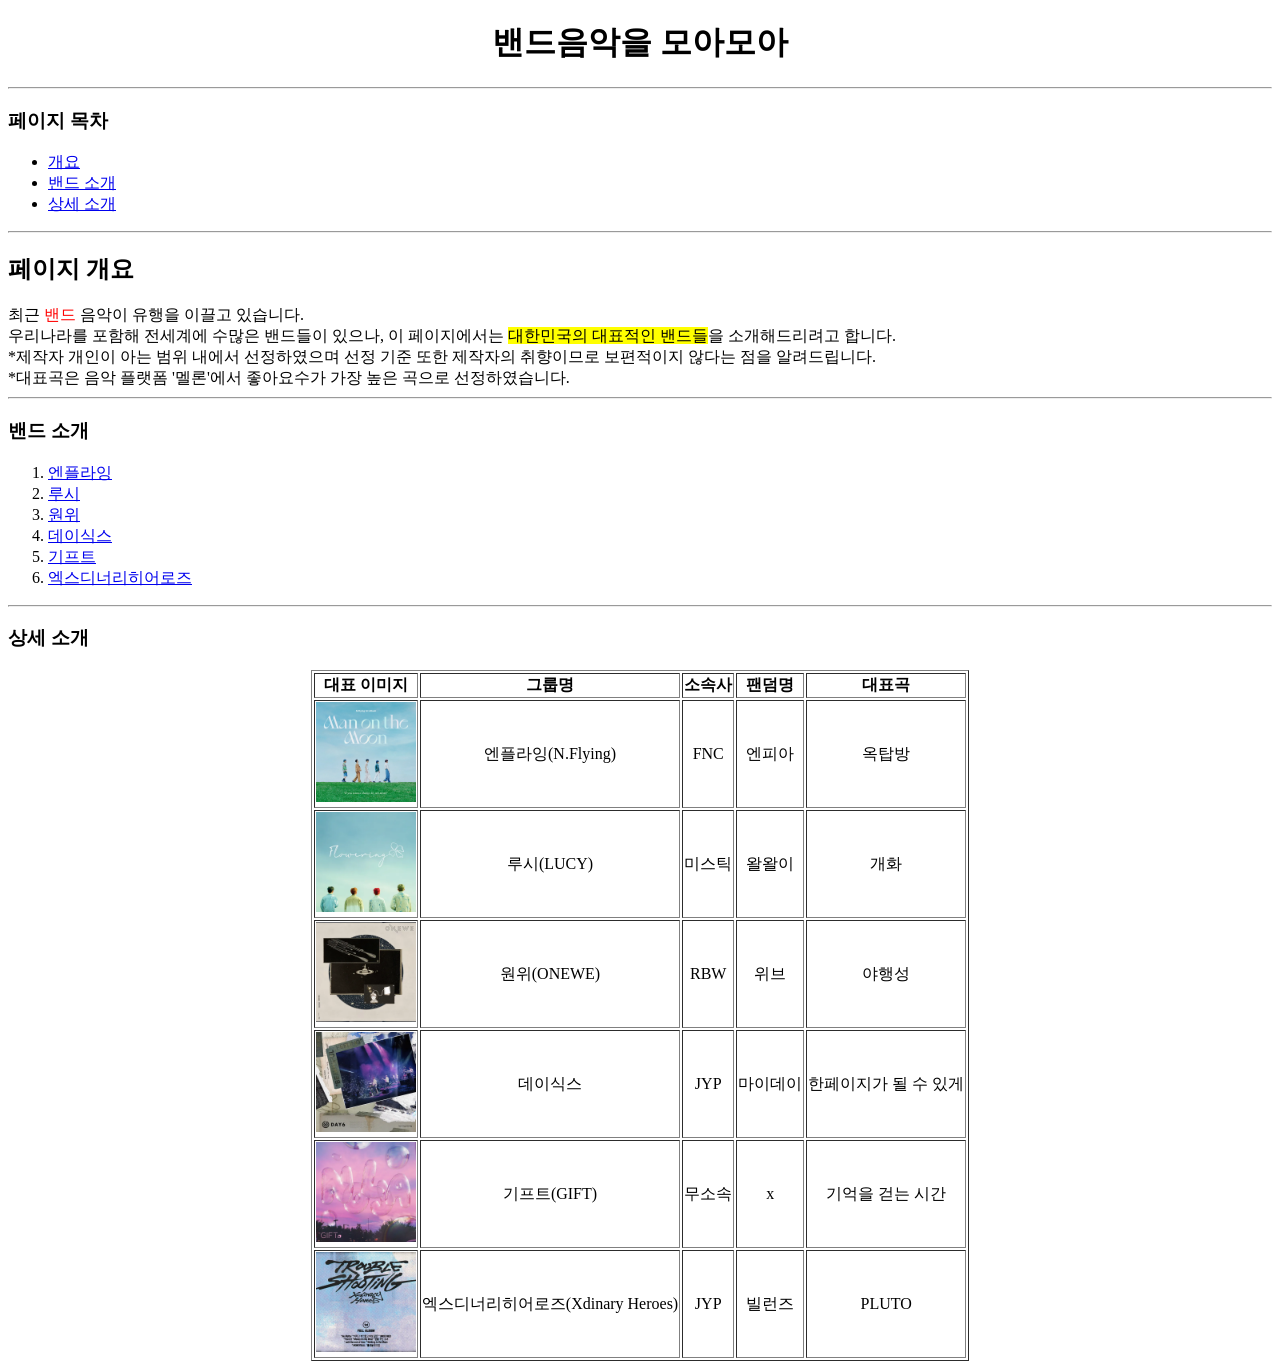
<file: index.html>
<!DOCTYPE html>
<html lang="en">
<head>
  <meta charset="UTF-8">
  <meta name="viewport" content="추천하는 밴드 음악을 안내하는 페이지 압니다.">
  <meta name="author" content="길민재">
  <title>Band Music</title>
  <style>
    @import url(style.css);
  </style>
</head>
<body>
  <header>
    <h1>밴드음악을 모아모아</h1>
    <hr>
  </header>

  <section>
    <h3>페이지 목차</h3>
    <ul>
      <li><a href="#overview">개요</a></li>
      <li><a href="#info">밴드 소개</a></li>
      <li><a href="#info-detail"> 상세 소개</a></li>
    </ul>

    <hr>
    <article id="overview">
      <h2>페이지 개요</h2>
      최근 <span style="color: red;">밴드</span> 음악이 유행을 이끌고 있습니다.<br>
      우리나라를 포함해 전세계에 수많은 밴드들이 있으나, 이 페이지에서는 <mark>대한민국의 대표적인 밴드들</mark>을 소개해드리려고 합니다. 
<br>
      *제작자 개인이 아는 범위 내에서 선정하였으며 선정 기준 또한 제작자의 취향이므로 보편적이지 않다는 점을 알려드립니다. <br>
      *대표곡은 음악 플랫폼 '멜론'에서 좋아요수가 가장 높은 곡으로 선정하였습니다.
    </article>
<hr>
    <article id="info">
      <h3>밴드 소개</h3>
        <ol>
          <li><a href="nflying.html">엔플라잉</a></li>
          <li><a href="lucy.html">루시</a></li>
          <li><a href="onewe.html">원위</a></li>
          <li><a href="day6.html">데이식스</a></li>
          <li><a href="gift.html">기프트</a></li>
          <li><a href="XdinaryHeroes.html">엑스디너리히어로즈</a></li>
        </ol>
    </article>
<hr>
    <article id="info-detail">
      <h3>상세 소개</h3>

      <table border="1">
        <thead>
          <tr>
            <th>대표 이미지</th>
            <th>그룹명</th>
            <th>소속사</th>
            <th>팬덤명</th>
            <th>대표곡</th>
          </tr>
        </thead>

        <tbody>
          <tr>
            <td><a href="nflying.html" target="_blank"><img src="media/nflying1.jpg" alt="엔플라잉" width="100" height="100" title="이미지를 클릭하면 엔플라잉 상세페이지로 이동합니다."></a></td>
            <td>엔플라잉(N.Flying)</td>
            <td>FNC</td>
            <td>엔피아</td>
            <td>옥탑방</td>
          </tr>
     
        
          <tr>
            <td><a href="lucy.html" target="_blank"><img src="media/lucy.jpg" alt="루시" width="100" height="100" title="이미지를 클릭하면 루시 상세페이지로 이동합니다."></a></td>
            <td>루시(LUCY)</td>
            <td>미스틱</td>
            <td>왈왈이</td>
            <td>개화</td>
          </tr>
          <tr>
            <td><a href="onewe.html" target="_blank"><img src="media/onewe.jpg" alt="원위" width="100" height="100" title="이미지를 클릭하면 원위 상세페이지로 이동합니다."></a></td>
            <td>원위(ONEWE)</td>
            <td>RBW</td>
            <td>위브</td>
            <td>야행성</td>
          </tr>
          <tr>
            <td><a href="day6.html" target="_blank"><img src="media/day6.jpg" alt="데이식스" width="100" height="100" title="이미지를 클릭하면 데이식스 상세페이지로 이동합니다."></a></td>
            <td>데이식스</td>
            <td>JYP</td>
            <td>마이데이</td>
            <td>한페이지가 될 수 있게</td>
          </tr>
          <tr>
            <td><a href="gift.html" target="_blank"><img src="media/gift.jpg" alt="기프트" width="100" height="100"  title="이미지를 클릭하면 기프트 상세페이지로 이동합니다."></a></td>
            <td>기프트(GIFT)</td>
            <td>무소속</td>
            <td>x</td>
            <td>기억을 걷는 시간</td>
          </tr>
          <tr>
            <td><a href="XdinaryHeroes.html" target="_blank" title="이미지를 클릭하면 엑스디너리히어로즈 상세페이지로 이동합니다."><img src="media/xdis.jpg" alt="엑스디너리히어로즈" width="100" height="100"></a></td>
            <td>엑스디너리히어로즈(Xdinary Heroes)</td>
            <td>JYP</td>
            <td>빌런즈</td>
            <td>PLUTO</td>
          </tr>
        
        </tbody>
      </table>

    </article>
  </section>
    

  
</body>
</html>
</file>
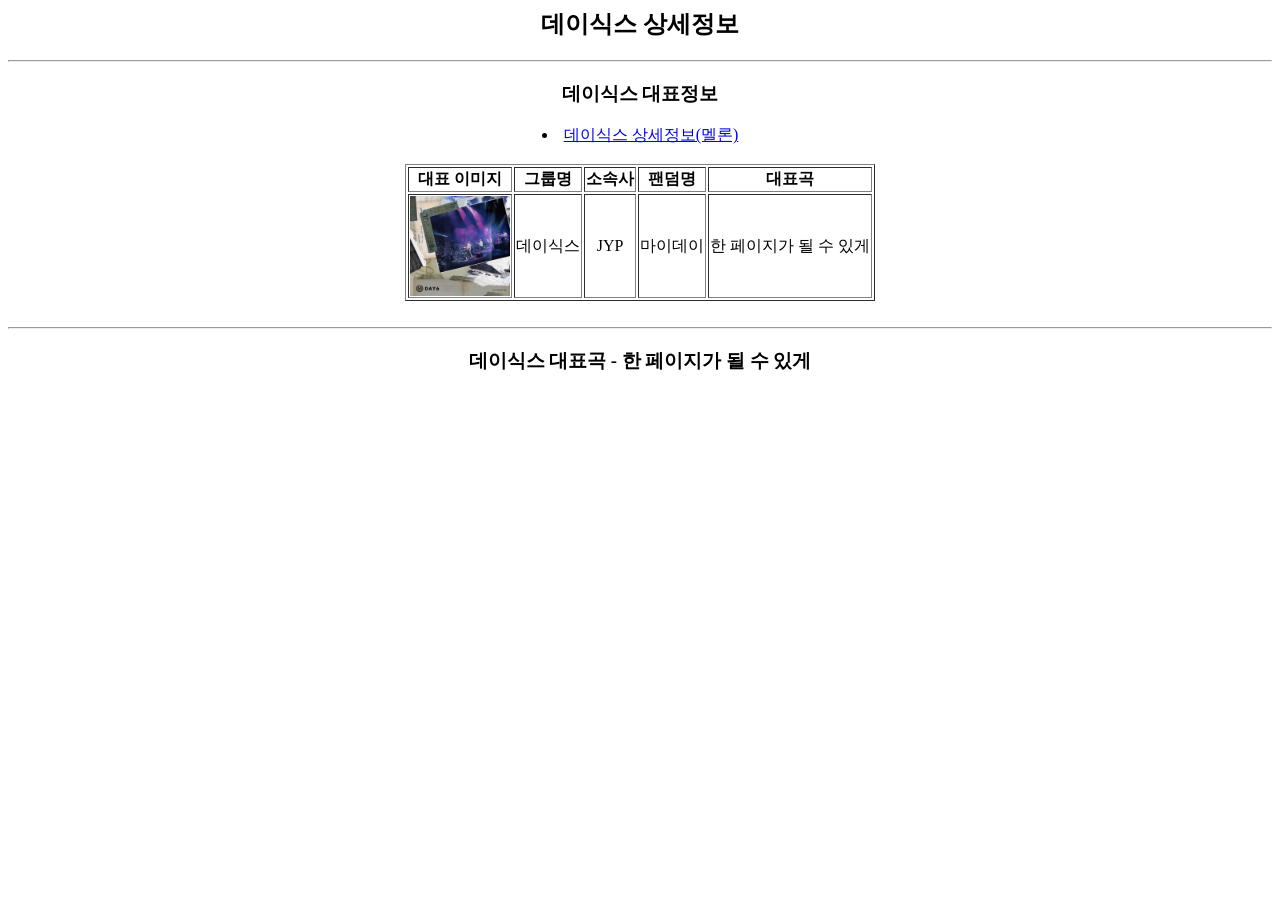
<file: day6.html>
<html><head>
  <meta charset="utf-8">
  <title>데이식스 상세정보</title>
  <style>
    @import url(style.css);
  </style>
</head>
<body>
  <header><h2>데이식스 상세정보</h2></header>
  <hr>
  <div id="band">
  <h3>데이식스 대표정보</h3>
  
    <li><a href="https://www.melon.com/artist/timeline.htm?artistId=894864" target="_blank">데이식스 상세정보(멜론)</a></li>
  
    <article>
      <br>
    <table border="1">
      <thead>
        <tr>
          <th>대표 이미지</th>
          <th>그룹명</th>
          <th>소속사</th>
          <th>팬덤명</th>
          <th>대표곡</th>
        </tr>
      </thead>

      <tbody>
        <tr>
          <td><img src="media/day6.jpg" alt="데이식스" width="100" height="100"></td>
          <td>데이식스</td>
          <td>JYP</td>
          <td>마이데이</td>
          <td>한 페이지가 될 수 있게</td>
        </tr>
      </tbody>
    </table>
  </article>
  <br>
  <hr>
  <h3>데이식스 대표곡 - 한 페이지가 될 수 있게</h3>
  <iframe width="560" height="315" src="https://www.youtube.com/embed/vnS_jn2uibs?si=i7sFbEohwolBM_WU" title="YouTube video player" frameborder="0" allow="accelerometer; autoplay; clipboard-write; encrypted-media; gyroscope; picture-in-picture; web-share" referrerpolicy="strict-origin-when-cross-origin" allowfullscreen></iframe>
</div>
</body></html>
</file>
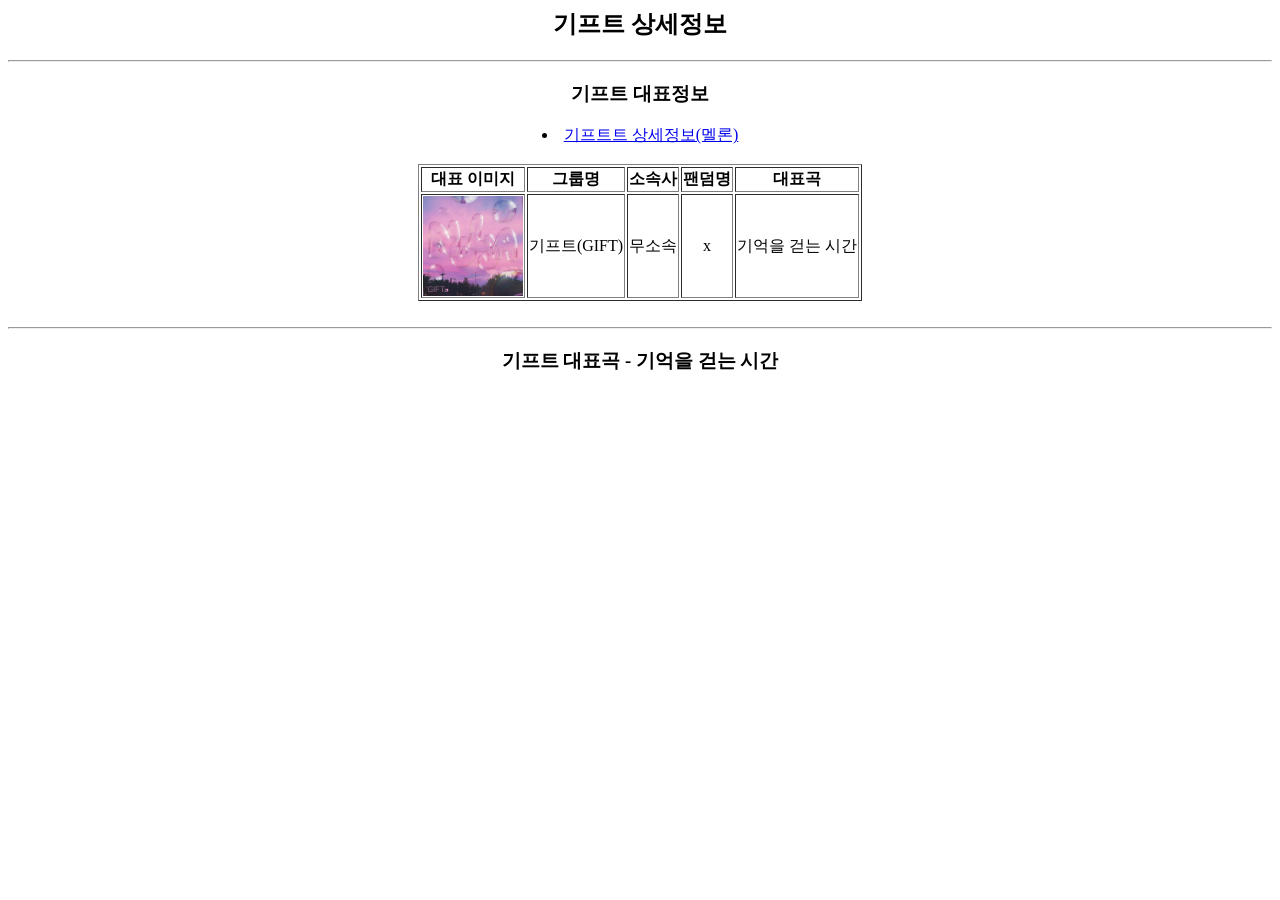
<file: gift.html>
<html><head>
  <meta charset="utf-8">
  <title>기프트 상세정보</title>
  <style>
    @import url(style.css);
  </style>
</head>
<body>
  <header><h2>기프트 상세정보</h2></header>
  <hr>
  <div id="band">
  <h3>기프트 대표정보</h3>
  <article>
    <li><a href="https://www.melon.com/artist/timeline.htm?artistId=2020237" target="_blank">기프트트 상세정보(멜론)</a></li>
  
    <br>
    <table border="1">
      <thead>
        <tr>
          <th>대표 이미지</th>
          <th>그룹명</th>
          <th>소속사</th>
          <th>팬덤명</th>
          <th>대표곡</th>
        </tr>
      </thead>

      <tbody>
        <tr>
          <td><img src="media/gift.jpg" alt="기프트" width="100" height="100"></td>
          <td>기프트(GIFT)</td>
          <td>무소속</td>
          <td>x</td>
          <td>기억을 걷는 시간</td>
        </tr>
      </tbody>
    </table>
  </article>
  <br>
  <hr>
  <h3>기프트 대표곡 - 기억을 걷는 시간</h3>
  <iframe width="560" height="315" src="https://www.youtube.com/embed/tyJVzLJy068?si=cdN5_KKkti-YZ4JF" title="YouTube video player" frameborder="0" allow="accelerometer; autoplay; clipboard-write; encrypted-media; gyroscope; picture-in-picture; web-share" referrerpolicy="strict-origin-when-cross-origin" allowfullscreen></iframe>
</div>
</body></html>
</file>
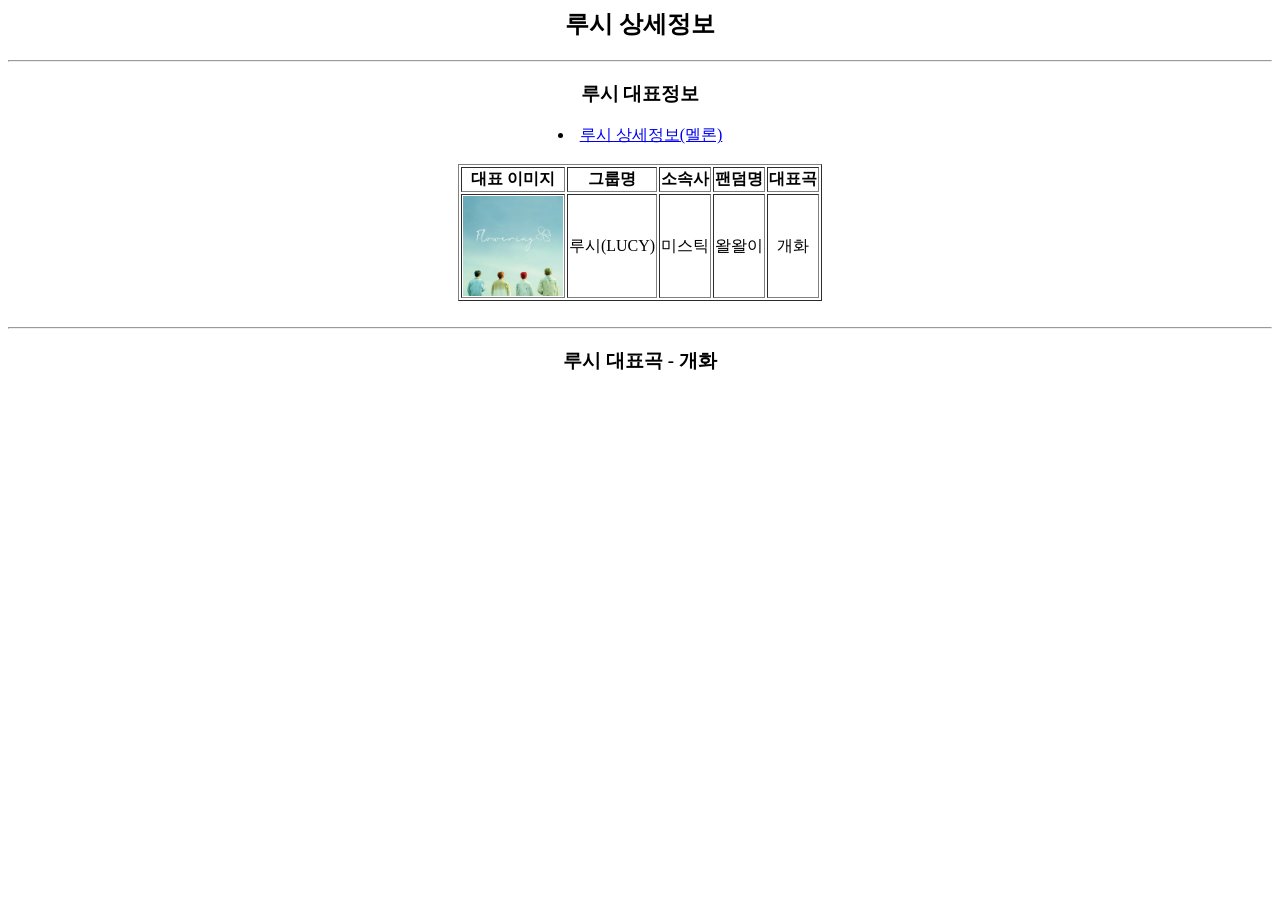
<file: lucy.html>
<html><head>
  <meta charset="utf-8">
  <title>루시 상세정보</title>
  <style>
    @import url(style.css);
  </style>
</head>
<body>
  <header><h2>루시 상세정보</h2></header>
  
  <hr>
  <div id="band">
  <h3>루시 대표정보</h3>
  <article>
    <li><a href="https://www.melon.com/artist/timeline.htm?artistId=2736779" target="_blank">루시 상세정보(멜론)</a></li>
  <br>
  
    <table border="1">
      <thead>
        <tr>
          <th>대표 이미지</th>
          <th>그룹명</th>
          <th>소속사</th>
          <th>팬덤명</th>
          <th>대표곡</th>
        </tr>
      </thead>

      <tbody>
        <tr>
          <td><img src="media/lucy.jpg" alt="루시" width="100" height="100"></a></td>
          <td>루시(LUCY)</td>
          <td>미스틱</td>
          <td>왈왈이</td>
          <td>개화</td>
        </tr>
      </tbody>
    </table>
  </article>
  <br>
  <hr>
  <h3>루시 대표곡 - 개화</h3>
  <iframe width="560" height="315" src="https://www.youtube.com/embed/2-P-NIiLiQc?si=3u5ojgLeyKx5pyhJ" title="YouTube video player" frameborder="0" allow="accelerometer; autoplay; clipboard-write; encrypted-media; gyroscope; picture-in-picture; web-share" referrerpolicy="strict-origin-when-cross-origin" allowfullscreen></iframe>

</div>
</body></html>
</file>
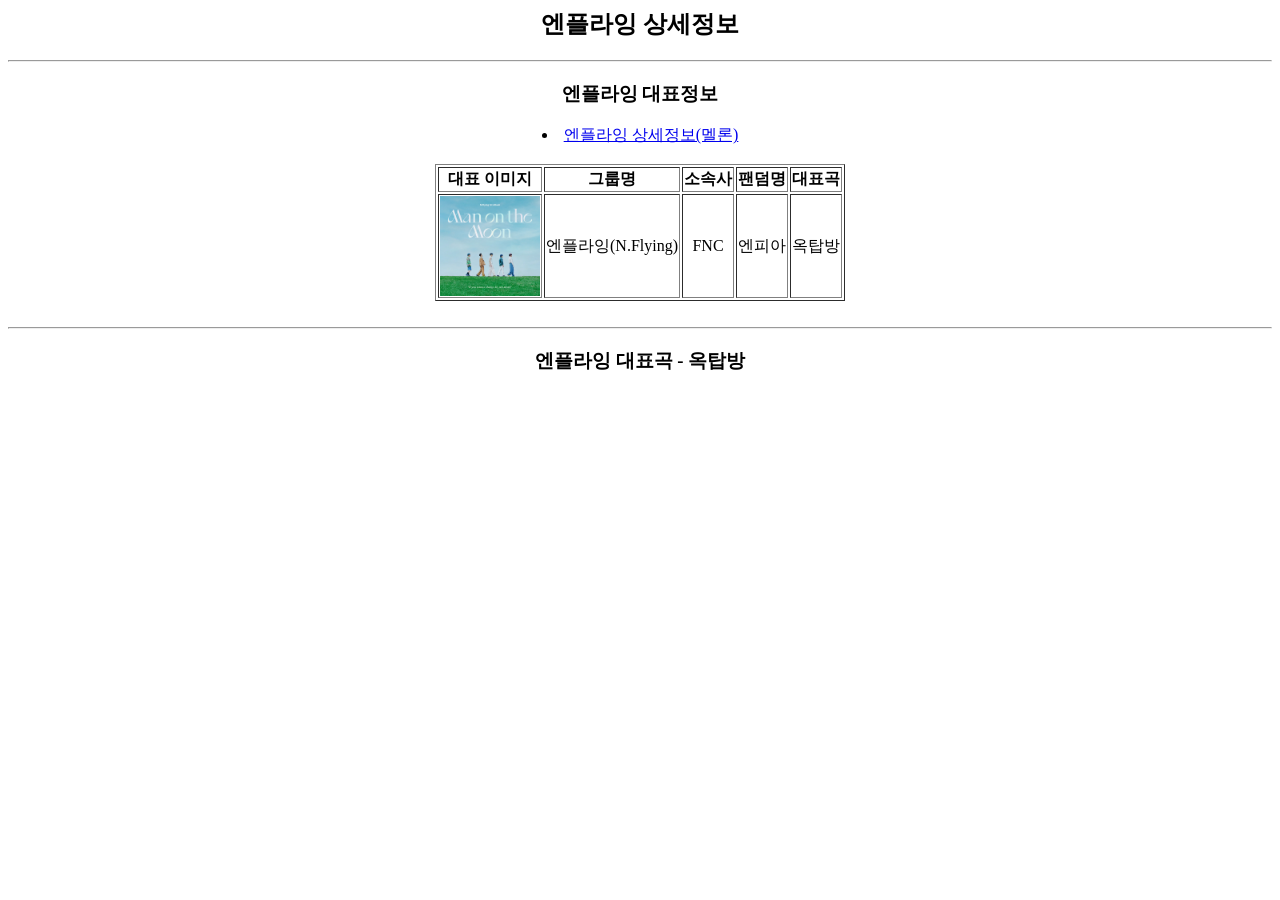
<file: nflying.html>
<html><head>
  <meta charset="utf-8">
  <title>엔플라잉 상세정보</title>
  <style>
    @import url(style.css);
  </style>
</head>
<body>
  <header><h2>엔플라잉 상세정보</h2></header>
  <hr>
  <div id="band">
  <h3>엔플라잉 대표정보</h3>

    <li><a href="https://www.diningcode.com/profile.php?rid=EoSFCReL7v7S" target="_blank">엔플라잉 상세정보(멜론)</a></li>
  <article>
   <br>
    <table border="1">
      <thead>
        <tr>
          <th>대표 이미지</th>
          <th>그룹명</th>
          <th>소속사</th>
          <th>팬덤명</th>
          <th>대표곡</th>
        </tr>
      </thead>

      <tbody>
        <tr>
          <td><img src="media/nflying1.jpg" alt="엔플라잉" width="100" height="100" ></a></td>
          <td>엔플라잉(N.Flying)</td>
          <td>FNC</td>
          <td>엔피아</td>
          <td>옥탑방</td>
        </tr>
      </tbody>
    </table>
 
  </article>
  <br>
  <hr>
  <h3>엔플라잉 대표곡 - 옥탑방</h3>
  <iframe width="560" height="315" src="https://www.youtube.com/embed/VpaUh_BGqE0?si=LK1vwahCNGzdInHh" title="YouTube video player" frameborder="0" allow="accelerometer; autoplay; clipboard-write; encrypted-media; gyroscope; picture-in-picture; web-share" referrerpolicy="strict-origin-when-cross-origin" allowfullscreen></iframe>
</div>
</body></html>
</file>
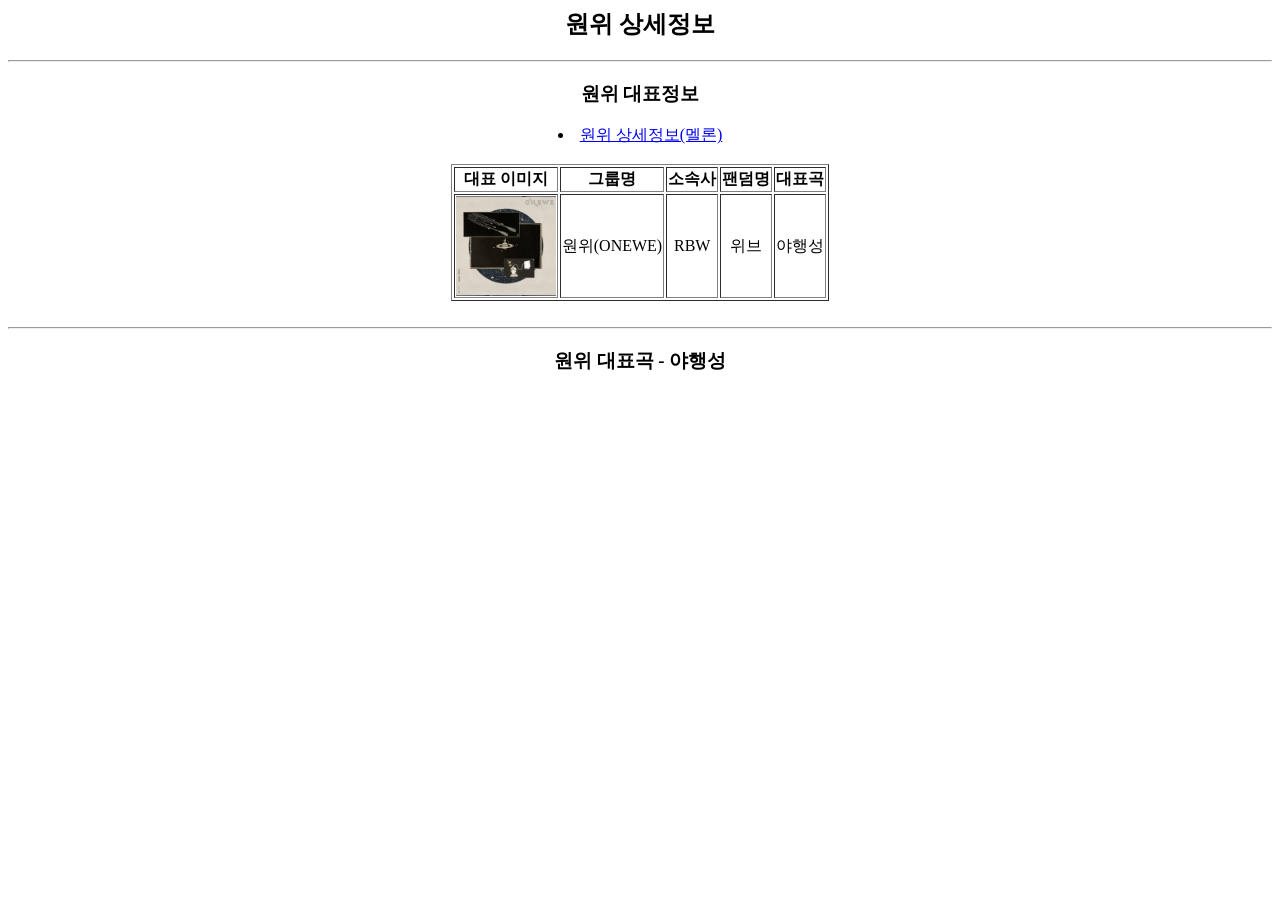
<file: onewe.html>
<html><head>
  <meta charset="utf-8">
  <title>원위 상세정보</title>
  <style>
    @import url(style.css);
  </style>
</head>
<body>
  <header><h2>원위 상세정보</h2></header>
  
  <hr>
  <div id="band">
  <h3>원위 대표정보</h3>
  
    <li><a href="https://www.melon.com/artist/timeline.htm?artistId=2298862" target="_blank">원위 상세정보(멜론)</a></li>
  <br>
  <article>
    <table border="1">
      <thead>
        <tr>
          <th>대표 이미지</th>
          <th>그룹명</th>
          <th>소속사</th>
          <th>팬덤명</th>
          <th>대표곡</th>
        </tr>
      </thead>

      <tbody>
        <tr>
          <td><img src="media/onewe.jpg" alt="원위" width="100" height="100"></td>
          <td>원위(ONEWE)</td>
            <td>RBW</td>
            <td>위브</td>
            <td>야행성</td>
        </tr>
      </tbody>
    </table>
  </article>
  <br>
  <hr>
  <h3>원위 대표곡 - 야행성</h3>
  <iframe width="560" height="315" src="https://www.youtube.com/embed/oqaY9H1VOV8?si=feWW3x4RktAWvl75" title="YouTube video player" frameborder="0" allow="accelerometer; autoplay; clipboard-write; encrypted-media; gyroscope; picture-in-picture; web-share" referrerpolicy="strict-origin-when-cross-origin" allowfullscreen></iframe>
</div>
</body></html>
</file>
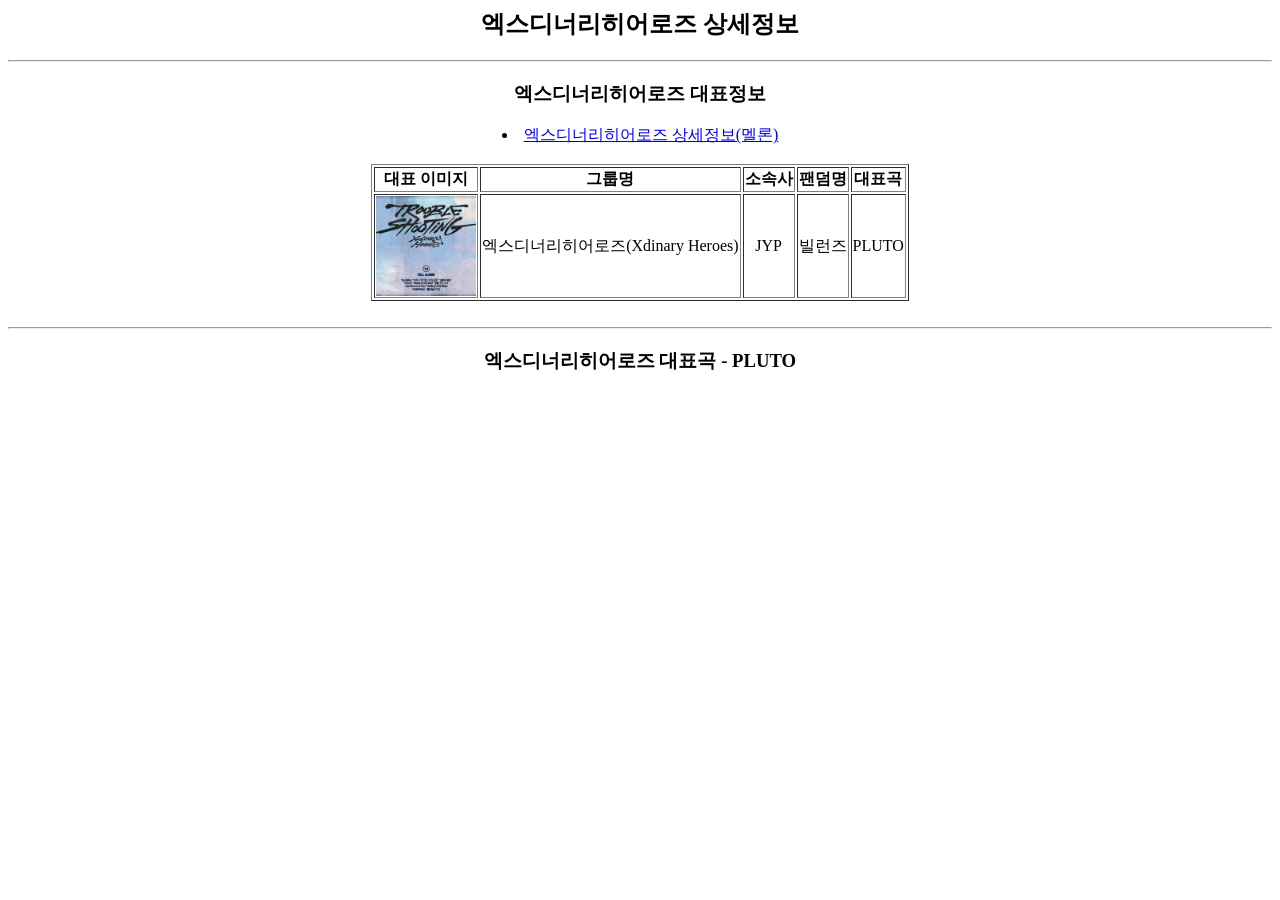
<file: XdinaryHeroes.html>
<html><head>
  <meta charset="utf-8">
  <title>엑스디너리히어로즈 상세정보</title>
  <style>
    @import url(style.css);
  </style>
</head>
<body>
  <header><h2>엑스디너리히어로즈 상세정보</h2></header>
  
  <hr>
  <div id="band">
  <h3>엑스디너리히어로즈 대표정보</h3>
  
    <li><a href="https://www.melon.com/artist/timeline.htm?artistId=3056747" target="_blank">엑스디너리히어로즈 상세정보(멜론)</a></li>
  
  <br>
  <article>
    <table border="1">
      <thead>
        <tr>
          <th>대표 이미지</th>
          <th>그룹명</th>
          <th>소속사</th>
          <th>팬덤명</th>
          <th>대표곡</th>
        </tr>
      </thead>

      <tbody>
        <tr>
          <td><a href="XdinaryHeroes.html" target="_blank"><img src="media/xdis.jpg" alt="엑스디너리히어로즈" width="100" height="100"></a></td>
          <td>엑스디너리히어로즈(Xdinary Heroes)</td>
          <td>JYP</td>
          <td>빌런즈</td>
          <td>PLUTO</td>
        </tr>
      </tbody>
    </table>
  </article>
  <br>
  <hr>
  <h3>엑스디너리히어로즈 대표곡 - PLUTO</h3>
  <iframe width="560" height="315" src="https://www.youtube.com/embed/YvkS2I_EPkI?si=KQAZdWe-nHumnzAg" title="YouTube video player" frameborder="0" allow="accelerometer; autoplay; clipboard-write; encrypted-media; gyroscope; picture-in-picture; web-share" referrerpolicy="strict-origin-when-cross-origin" allowfullscreen></iframe>
</div>
</body></html>
</file>
